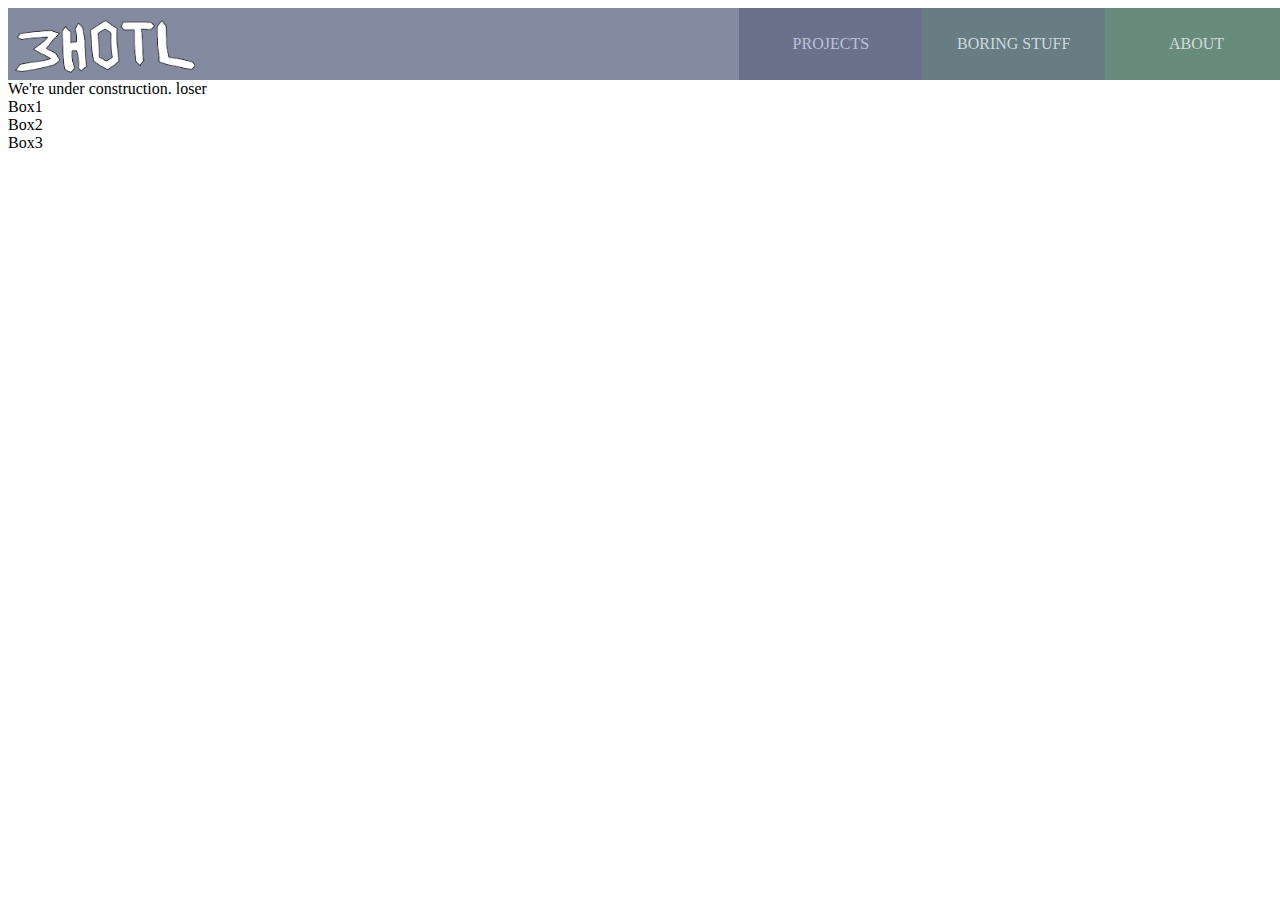
<file: index.html>
<!DOCTYPE html>
<html>
    <head>
        <title>3hotl online</title>
        <link href="./resources/css/index.css" type="text/css" rel="stylesheet">
        <link href="./resources/css/nav.css" type="text/css" rel="stylesheet">
        <script src="https://code.jquery.com/jquery-1.10.2.js"></script>
    </head>
    <body>
        <!--Nav Bar starts here-->

        <div id="nav-placeholder">
        </div>
        <script>
        $(function(){
          $("#nav-placeholder").load("nav.html");
        });
        </script>

        <!--Nav ends here-->
        <!--Main starts here-->

        <div class="Main">
            <div class="Content">
                We're under construction. loser
            </div>
            <div class="ContentBox">
                <div class="Box1">
                    Box1
                </div>
                <div class="Box2">
                    Box2
                </div>
                <div class="Box3">
                    Box3
                </div>
            </div>
        </div>
        
        <!--Main ends here-->
    </body>
</html>
</file>
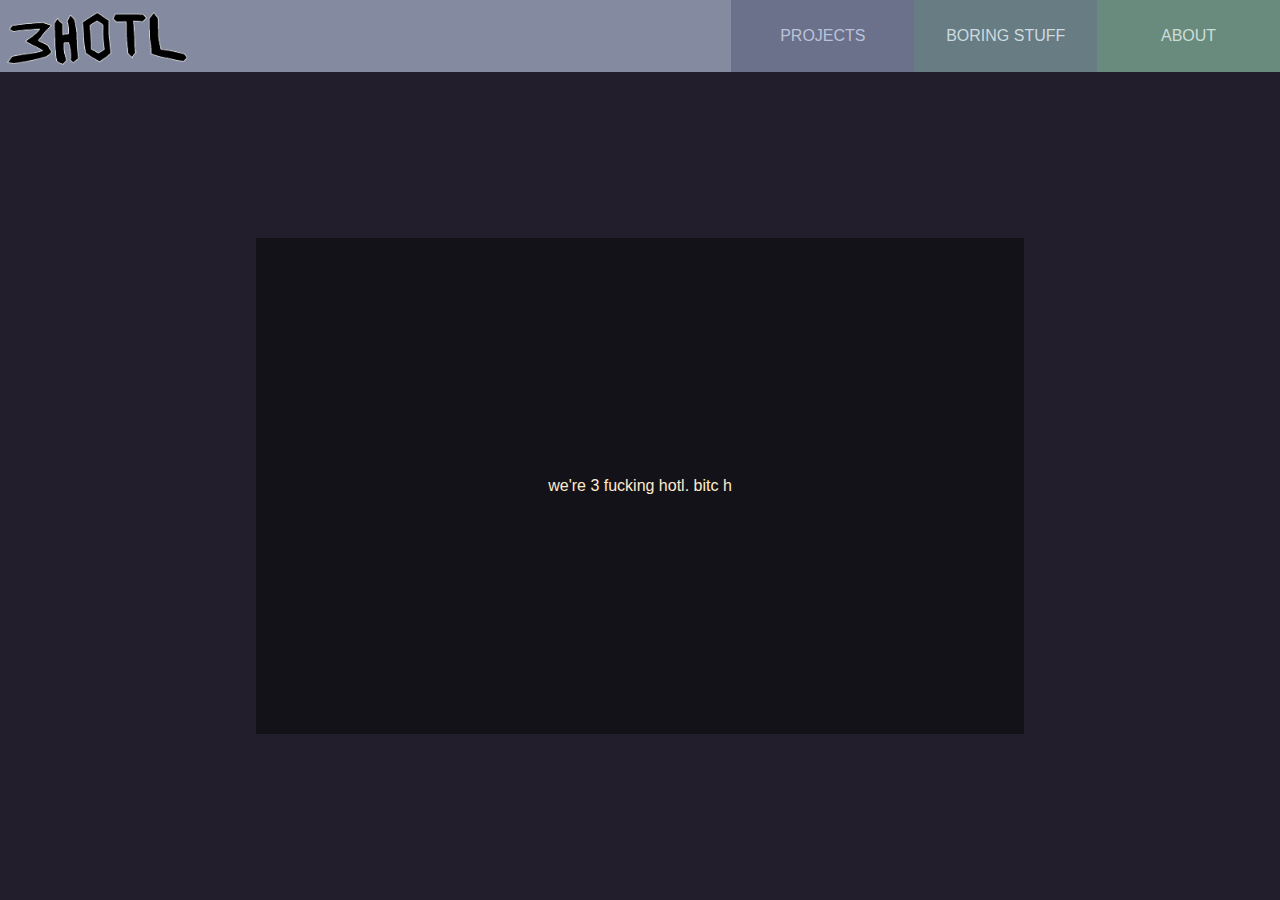
<file: about.html>
<!DOCTYPE html>
<html>
    <head>
        <title>about | 3hotl online</title>
        <link href="/resources/css/about.css" type="text/css" rel="stylesheet">
        <link href="/resources/css/nav.css" type="text/css" rel="stylesheet">
        <script src="https://code.jquery.com/jquery-1.10.2.js"></script>
    </head>
    <!--Nav Bar starts here-->

    <div id="nav-placeholder">
    </div>
    <script>
    $(function(){
      $("#nav-placeholder").load("nav.html");
    });
    </script>

    <!--Nav ends here-->
    <!--Main About page here ig lmao idk dog-->

    <div class="Main">
      <div class="Textbox">
        <div class="text">
          we're 3 fucking hotl.
          bitc h
        </div>
      </div>
    </div>

    <!--Main about page ends here or whtvr-->
</html>
</file>
<file: resources/css/index.css>
* {
    font-family:'Times New Roman', Times, serif
}

h1 {
    color: black;
}

p,
li {
    font-size: 18px;
}

a {
    text-decoration: none;
}
</file>
<file: resources/css/nav.css>
.navigation{
    background-color: #848ba0;
    width: 100vw;
    height: 8vh;
    display: flex;
}

.ChildA, .ChildB, .ChildC{
    flex: 1;
    display: flex;
    justify-content: center;
    align-items: center;
}

/* Child A */
.ChildA{
    background-color: #6b718a;
    color: #bbc2da;
}
.ChildA:hover {
    background-color: #9199b9;
    color: #dae3ff;
}

/* Child B */
.ChildB{
    background-color: #677c83;
    color: #cddadf;
}
.ChildB:hover {
    background-color: #8fabb4;
    color: #ecfaff;
}

/* Child C */
.ChildC{
    background-color: #698b7e;
    color: #ceddd7;
}
.ChildC:hover {
    background-color: #91bead;
    color: #ceddd7;
}

.ChildD{
    flex: 4;
    align-content: left;
    justify-content: center;
}

a {
    color: inherit;
    text-decoration: inherit;
}

img:hover {
    filter:invert();
}
</file>
<file: resources/css/about.css>
* {
    padding: 0px;
    margin: 0px;
    font-family: 'Trebuchet MS', 'Lucida Sans Unicode', 'Lucida Grande', 'Lucida Sans', Arial, sans-serif;
}

.Main {
    background-color: #221e2b;
    width: 100vw;
    height: 92vh;
    display: flex;
    justify-content: space-evenly;
    align-items: center;
}

.Textbox {
    display: flex;
    width:60%;
    height:60%;

    color: blanchedalmond;
    background-color: #131218;
    justify-content: center;
    align-items: center;
}

.text {
    display: flex;
    justify-content: center;
    align-items: center;
}
</file>
